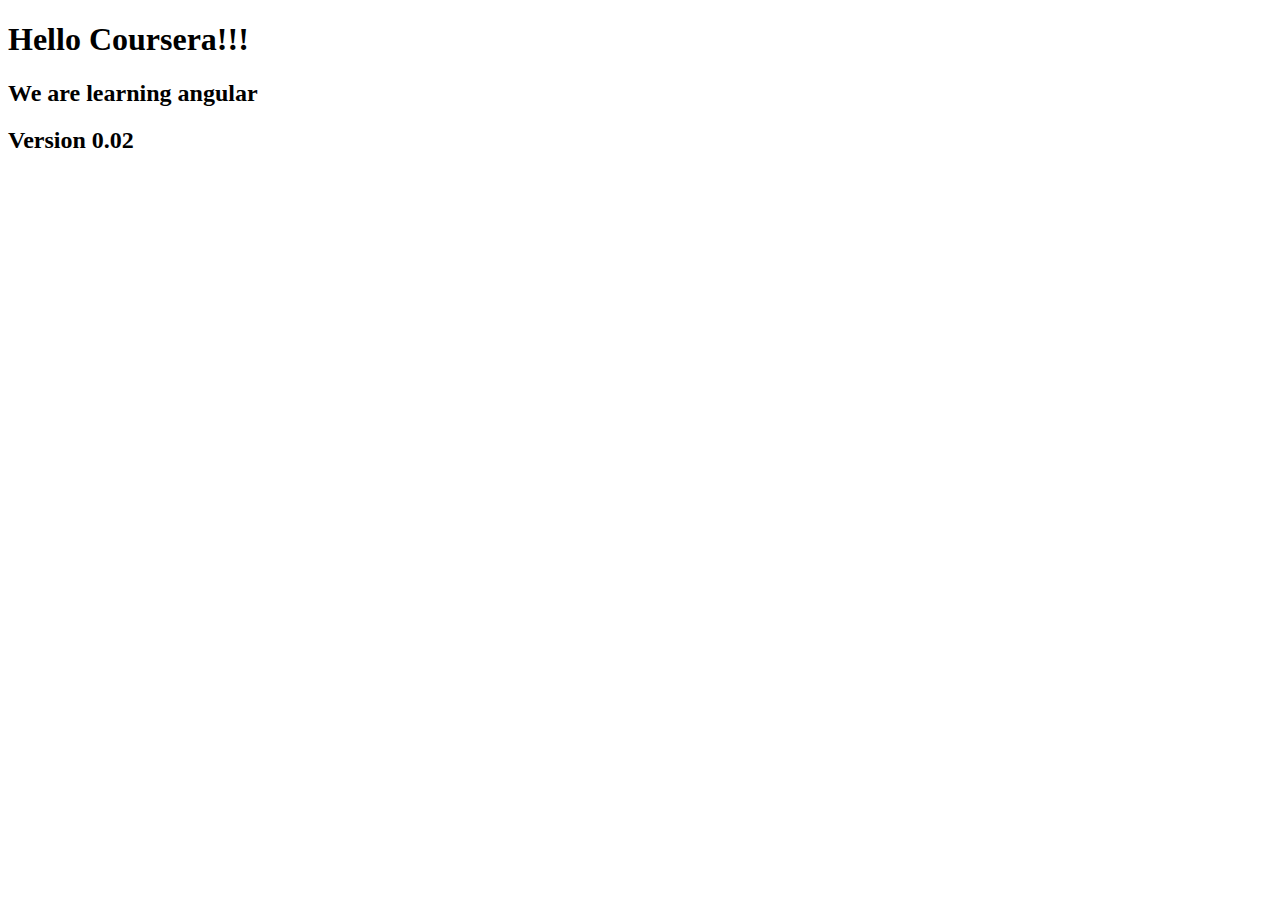
<file: index.html>
<!DOCTYPE html>
<html>
  <head>
    <meta charset="utf-8">
    <title>Hello Coursera</title>
  </head>
  <body>
    <h1>Hello Coursera!!!</h1>
    <h2>We are learning angular</h2>
    <h2>Version 0.02</h2>
  </body>
</html>
</file>
